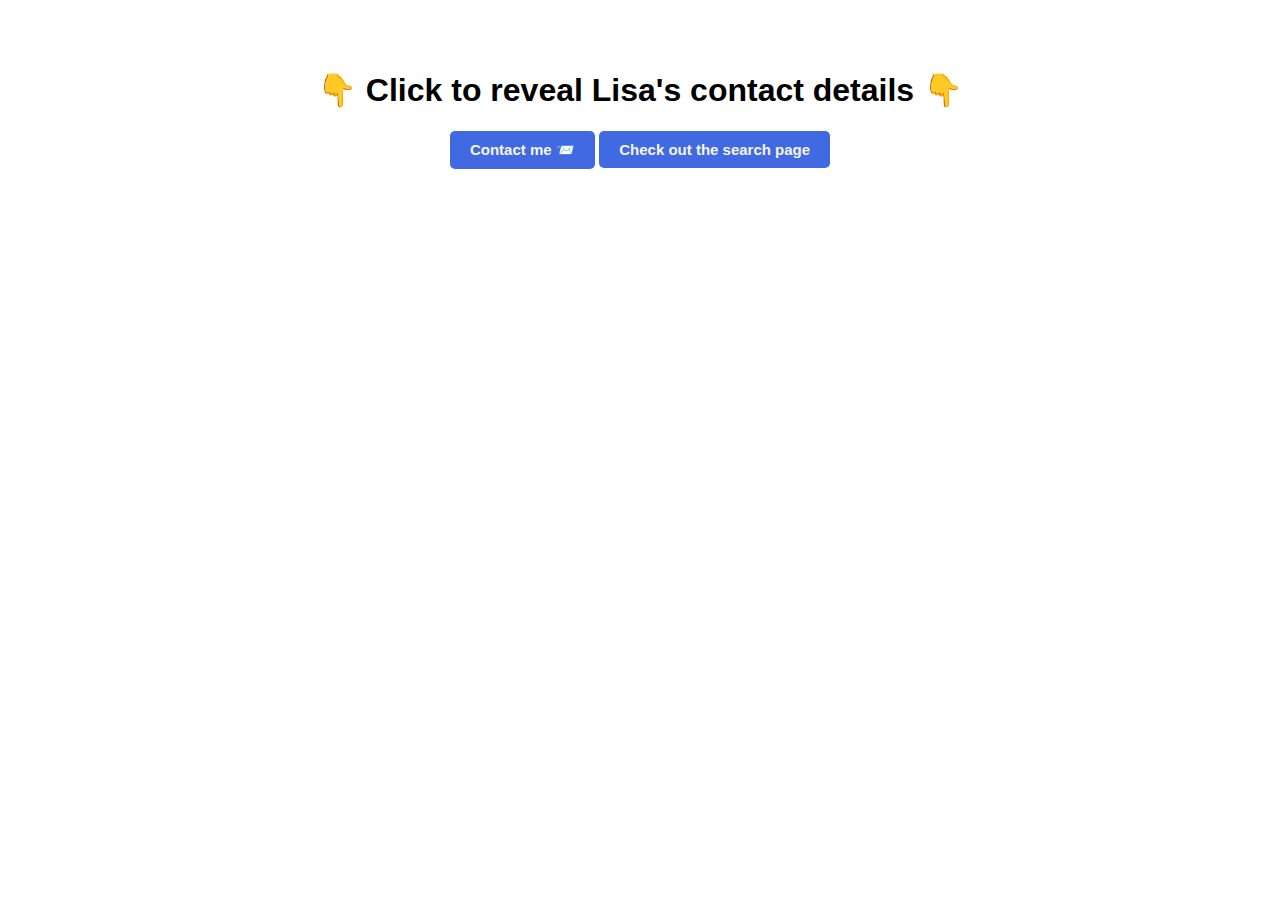
<file: index.html>
<!DOCTYPE html>
<html lang="en">
<head>
  <meta charset="UTF-8">
  <meta http-equiv="X-UA-Compatible" content="IE=edge">
  <meta name="viewport" content="width=device-width, initial-scale=1.0">
  <title>Modal</title>
  <link href="css/index.css" rel="stylesheet">
</head>
<body>
  <div class="modal-body">
  <div id="overlay">
    <div id="modal">
      <h2>Contact Details</h2>
        <p>Lisa Simpson, 742 Evergreen Terrace (no spam please!) 😀</p>
        <button id="close-modal">Close</button>


    </div> <!-- modal -->


  </div> <!-- overlay -->
  <h1>👇 Click to reveal Lisa's contact details 👇</h1>
  <button id="open-modal">Contact me 📨</button>
  <a class="button" href="searchbar.html" target="_blank">Check out the search page</a>
</div>


  <script>
    document.getElementById("open-modal").addEventListener("click", function(){
    document.getElementById("overlay").style.display = "block";
     })

    document.getElementById("close-modal").addEventListener("click", function(){
    document.getElementById("overlay").style.display = "none";
    })
  </script>
</body>
</html>
</file>
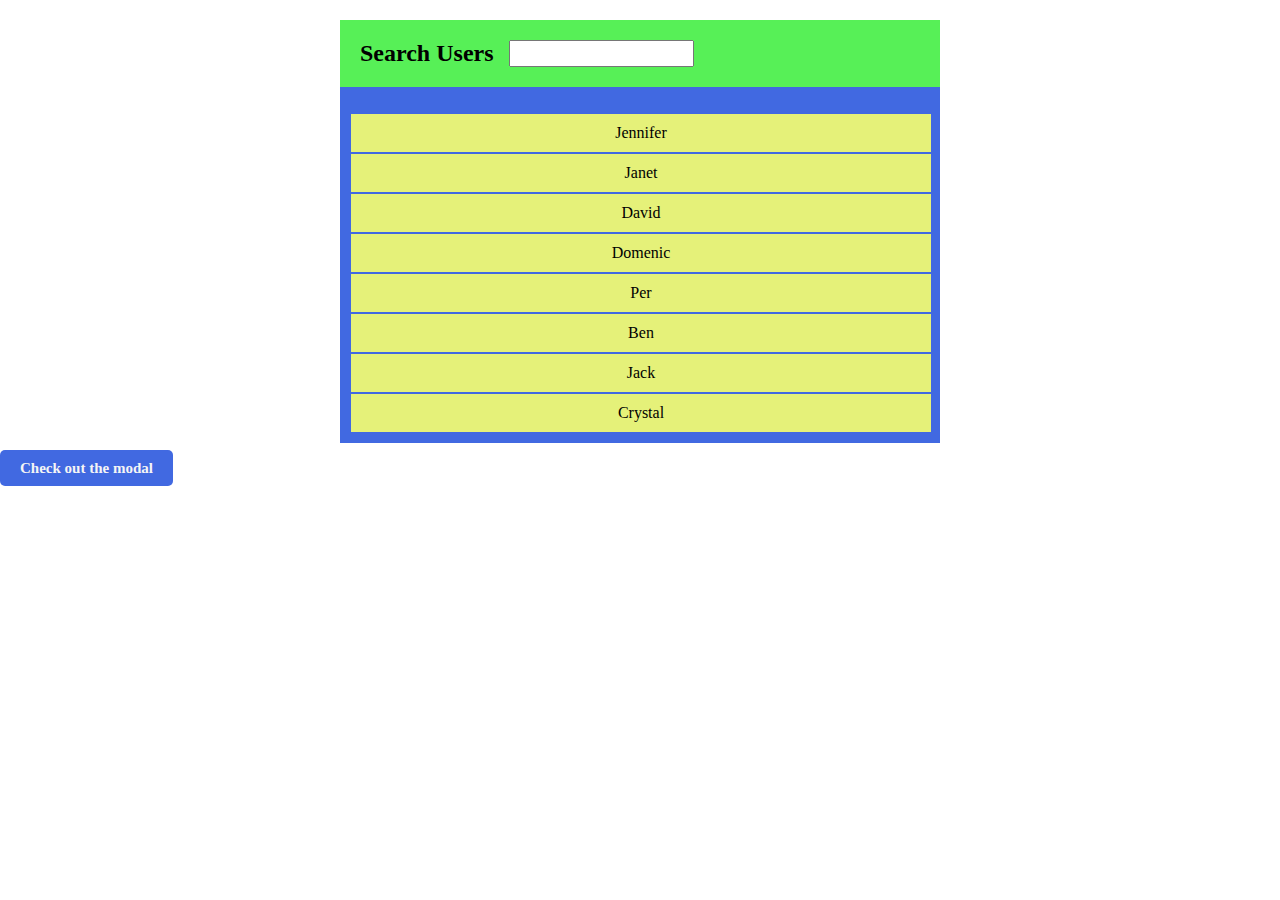
<file: searchbar.html>
<!DOCTYPE html>
<html lang="en">
<head>
  <meta charset="UTF-8">
  <meta http-equiv="X-UA-Compatible" content="IE=edge">
  <meta name="viewport" content="width=device-width, initial-scale=1.0">
  <title>Search Bar</title>
  <link href="css/index.css" rel="stylesheet">
</head>
<body>
  <div id="container">
    <div id="search">
      <label for="searchInput">Search Users</label>
      <input id="searchInput" type="text">
</div>

  <ul id="results">
    <li class="name">Jennifer</li>
    <li class="name">Janet</li>
    <li class="name">David</li>
    <li class="name">Domenic</li>
    <li class="name">Per</li>
    <li class="name">Ben</li>
    <li class="name">Jack</li>
    <li class="name">Crystal</li>
  </ul>
  
</div>

<a class="button move-down" href="index.html" target="_blank">Check out the modal</a>

  <script src="js/index.js"></script>
  
</body>
</html>
</file>
<file: css/index.css>
html, body {
  margin: 0;
  padding: 0;
}

/* Modal */

.modal-body {
  padding: 50px;
  font-family: Arial, Helvetica, sans-serif;
  text-align: center;
}

#open-modal, #close-modal, .button {
  background: royalblue;
  color: whitesmoke;
  padding: 10px 20px;
  font-size: 15px;
  font-weight: bold;
  cursor: pointer;
  border: none;
  border-radius: 5px;
  text-decoration: none;
}

#modal {
  background: silver;
  padding: 20px;
  height: 200px;
  margin: 0 auto;
  max-width: 600px;
  border: solid greenyellow 10px;
  position: relative;
  top: 30%;
}

#overlay {
  display: none;
  width: 100%;
  height: 100%;
  position: absolute;
  background: rgba(0, 0, 0, 0.3);
  top: 0;
  bottom: 0;
  left: 0; 
  right: 0;
}

/* Search bar */
#container {
  width: 600px;
  margin: 0 auto;
  margin-top: 20px;
  background: royalblue;
}

#search {
  display: flex;
  padding: 20px;
  background: rgb(87, 240, 87);
}

#search label {
  font-size: 24px;
  font-weight: bold;
  margin-right: 15px;
}

#results {
  display: block;
  padding: 10px;
}

#results .name {
  width: 100%;
  padding: 10px 0;
  text-align: center;
  background: rgb(229, 241, 121);
  list-style-type: none;
  border: solid royalblue .5px;
}

.move-down {
  width: 600px;
  margin: 0 auto;
  margin-top: 20px;
}


/* Carousel */
</file>
